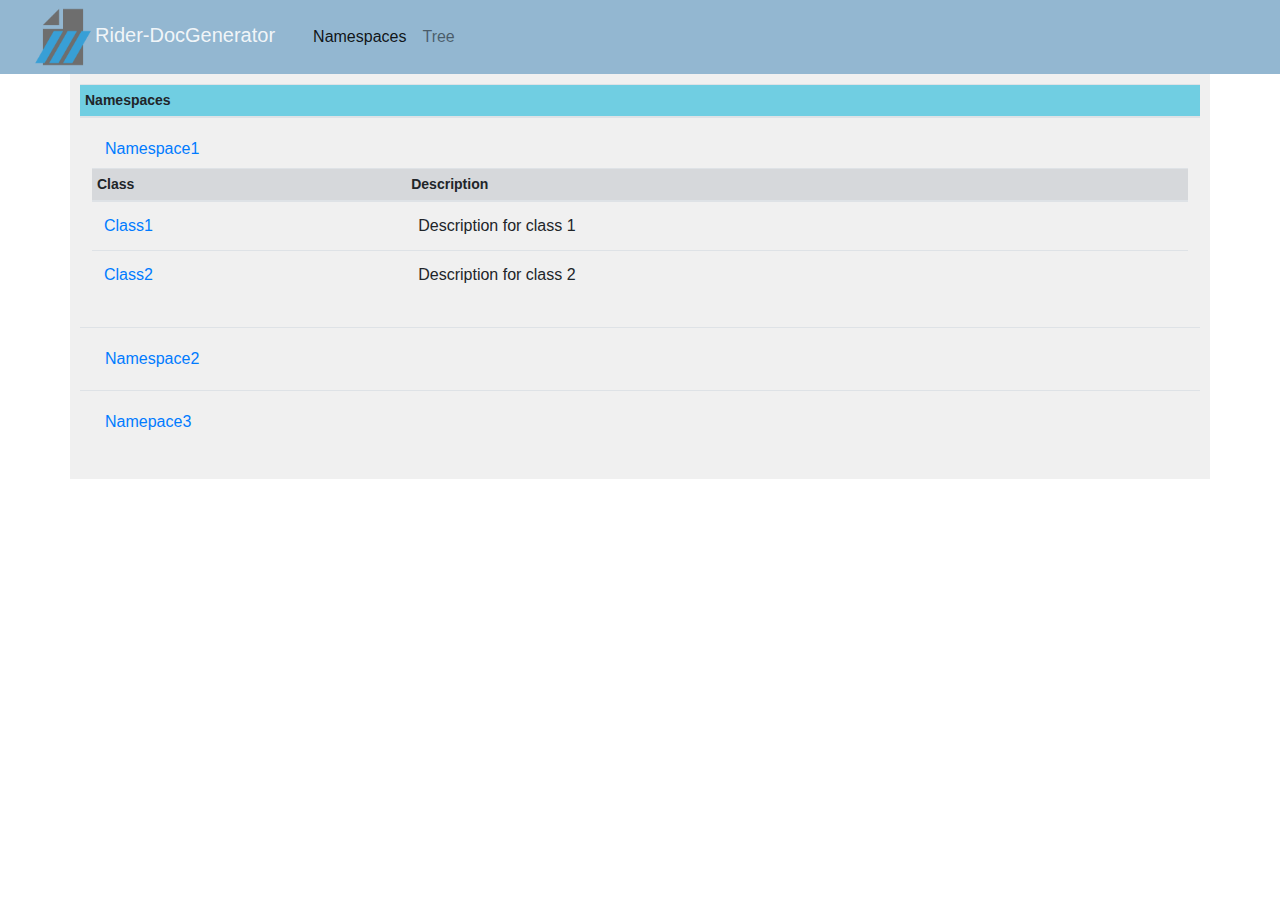
<file: docs/index.html>
<!DOCTYPE html>
<html>

<head>
    <meta charset="utf-8">
    <meta name="viewport" content="width=device-width, initial-scale=1.0, shrink-to-fit=no">
    <title>Rider-DocGenerator</title>
    <link rel="stylesheet" href="assets/bootstrap/css/bootstrap.min.css">
    <link rel="stylesheet" href="assets/css/styles.min.css">
</head>

<body>
    <nav class="navbar navbar-light navbar-expand-md" style="background-color: #93b7d1;padding-top: 0px;padding-bottom: 0px;">
        <div class="container-fluid"><a class="navbar-brand" href="./index.html" style="margin-right: 30px;color: rgba(254,254,254,0.9);"><img src="assets/img/pluginIcon.svg" width="64px">Rider-DocGenerator</a><button data-toggle="collapse" class="navbar-toggler" data-target="#navcol-1"><span class="sr-only">Toggle navigation</span><span class="navbar-toggler-icon"></span></button>
            <div
                class="collapse navbar-collapse" id="navcol-1">
                <ul class="nav navbar-nav">
                    <li class="nav-item" role="presentation"><a class="nav-link active" href="./namespace.html">Namespaces</a></li>
                    <li class="nav-item" role="presentation"><a class="nav-link" href="#">Tree</a></li>
                </ul>
        </div>
        </div>
    </nav>
    <div class="container" style="padding: 10px;background-color: rgba(0,0,0,0.06);">
        <div class="table-responsive">
            <table class="table">
                <thead>
                    <tr>
                        <th class="table-header-name">Namespaces
                            <header></header>
                            <header></header>
                        </th>
                    </tr>
                </thead>
                <tbody id="namespaces-table">
                    <tr id="template-stub">
                        <td>
                            <div><a class="btn btn-link" data-toggle="collapse" aria-expanded="true" aria-controls="collapse-1" href="#collapse-1" role="button">Namespace1</a>
                                <div class="collapse show" id="collapse-1">
                                    <div class="table-responsive">
                                        <table class="table">
                                            <thead>
                                                <tr>
                                                    <th class="table-secondary table-secondary-header">Class</th>
                                                    <th class="table-secondary table-secondary-header">Description</th>
                                                </tr>
                                            </thead>
                                            <tbody>
                                                <tr>
                                                    <td><a href="class.html">Class1</a></td>
                                                    <td>Description for class 1</td>
                                                </tr>
                                                <tr>
                                                    <td><a href="class.html">Class2</a></td>
                                                    <td>Description for class 2</td>
                                                </tr>
                                            </tbody>
                                        </table>
                                    </div>
                                </div>
                            </div>
                        </td>
                    </tr>
                    <tr id="template-stub">
                        <td>
                            <div><a class="btn btn-link" data-toggle="collapse" aria-expanded="false" aria-controls="collapse-2" href="#collapse-2" role="button">Namespace2</a>
                                <div class="collapse" id="collapse-2">
                                    <p>Collapse content.</p>
                                </div>
                            </div>
                        </td>
                    </tr>
                    <tr id="template-stub">
                        <td>
                            <div><a class="btn btn-link" data-toggle="collapse" aria-expanded="false" aria-controls="collapse-3" href="#collapse-3" role="button">Namepace3</a>
                                <div class="collapse" id="collapse-3">
                                    <p>Collapse content.</p>
                                </div>
                            </div>
                        </td>
                    </tr>
                </tbody>
            </table>
        </div>
    </div>
    <main></main>
    <script src="assets/js/jquery.min.js"></script>
    <script src="assets/bootstrap/js/bootstrap.min.js"></script>
</body>

</html>
</file>
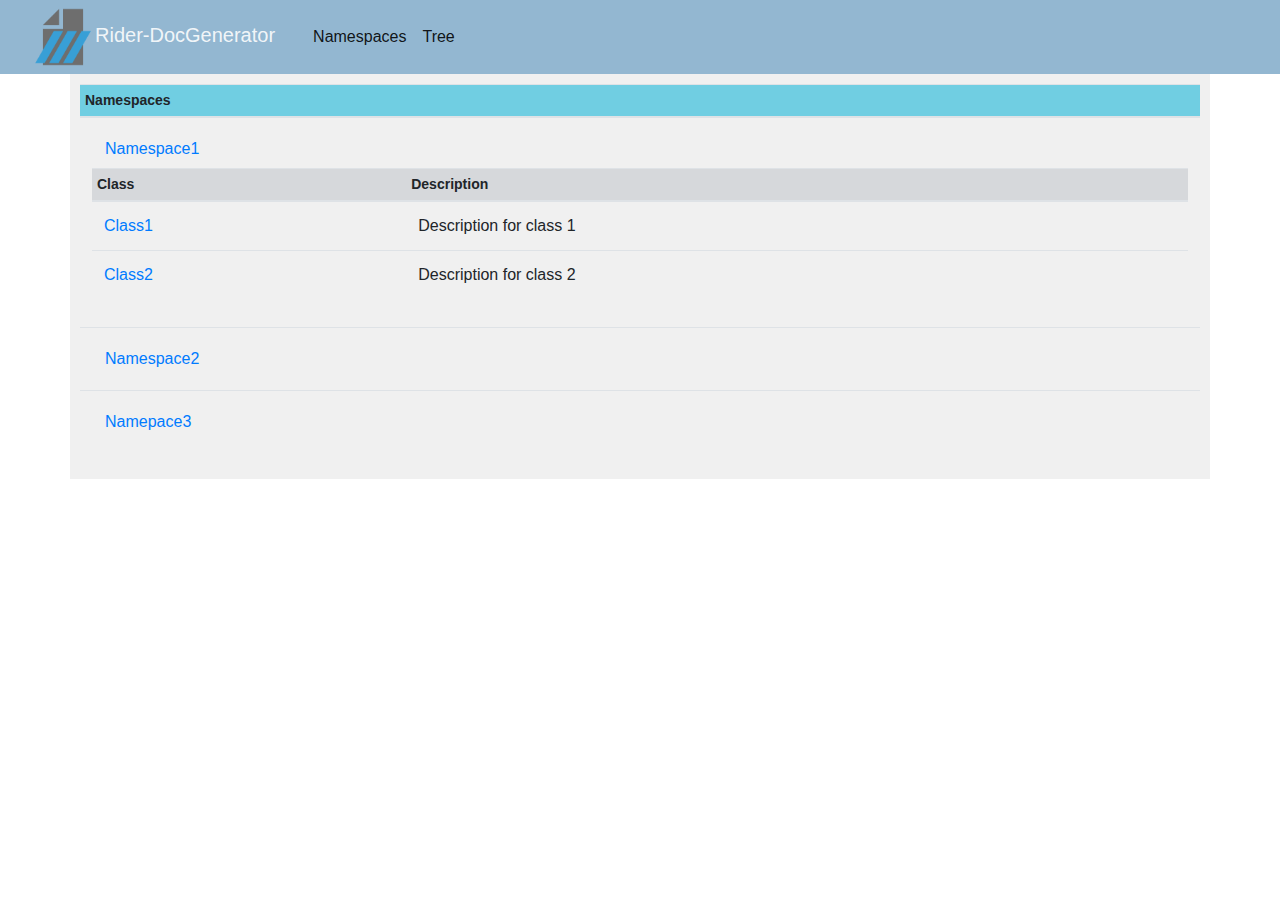
<file: src/main/resources/html_templates/index.html>
<!DOCTYPE html>
<html>

<head>
    <meta charset="utf-8">
    <meta name="viewport" content="width=device-width, initial-scale=1.0, shrink-to-fit=no">
    <title>Rider-DocGenerator</title>
    <link rel="stylesheet" href="assets/bootstrap/css/bootstrap.min.css">
    <link rel="stylesheet" href="assets/css/styles.min.css">
</head>

<body>
    <nav class="navbar navbar-light navbar-expand-md" style="background-color: #93b7d1;padding-top: 0px;padding-bottom: 0px;">
        <div class="container-fluid"><a class="navbar-brand" href="index.html" style="margin-right: 30px;color: rgba(254,254,254,0.9);"><img src="assets/img/pluginIcon.svg" width="64px">Rider-DocGenerator</a><button data-toggle="collapse" class="navbar-toggler" data-target="#navcol-1"><span class="sr-only">Toggle navigation</span><span class="navbar-toggler-icon"></span></button>
            <div
                class="collapse navbar-collapse" id="navcol-1">
                <ul class="nav navbar-nav">
                    <li class="nav-item" role="presentation"><a class="nav-link active" href="index.html">Namespaces</a></li>
                    <li class="nav-item" role="presentation"><a class="nav-link active" href="#">Tree</a></li>
                </ul>
        </div>
        </div>
    </nav>
    <div class="container" style="padding: 10px;background-color: rgba(0,0,0,0.06);">
        <div class="table-responsive">
            <table class="table">
                <thead>
                    <tr>
                        <th class="table-header-name">Namespaces
                            <header></header>
                            <header></header>
                        </th>
                    </tr>
                </thead>
                <tbody id="namespaces-table">
                    <tr id="template-stub">
                        <td>
                            <div><a class="btn btn-link" data-toggle="collapse" aria-expanded="true" aria-controls="collapse-1" href="#collapse-1" role="button">Namespace1</a>
                                <div class="collapse show" id="collapse-1">
                                    <div class="table-responsive">
                                        <table class="table">
                                            <thead>
                                                <tr>
                                                    <th class="table-secondary table-secondary-header">Class</th>
                                                    <th class="table-secondary table-secondary-header">Description</th>
                                                </tr>
                                            </thead>
                                            <tbody>
                                                <tr>
                                                    <td><a href="class.html">Class1</a></td>
                                                    <td>Description for class 1</td>
                                                </tr>
                                                <tr>
                                                    <td><a href="class.html">Class2</a></td>
                                                    <td>Description for class 2</td>
                                                </tr>
                                            </tbody>
                                        </table>
                                    </div>
                                </div>
                            </div>
                        </td>
                    </tr>
                    <tr id="template-stub">
                        <td>
                            <div><a class="btn btn-link" data-toggle="collapse" aria-expanded="false" aria-controls="collapse-2" href="#collapse-2" role="button">Namespace2</a>
                                <div class="collapse" id="collapse-2">
                                    <p>Collapse content.</p>
                                </div>
                            </div>
                        </td>
                    </tr>
                    <tr id="template-stub">
                        <td>
                            <div><a class="btn btn-link" data-toggle="collapse" aria-expanded="false" aria-controls="collapse-3" href="#collapse-3" role="button">Namepace3</a>
                                <div class="collapse" id="collapse-3">
                                    <p>Collapse content.</p>
                                </div>
                            </div>
                        </td>
                    </tr>
                </tbody>
            </table>
        </div>
    </div>
    <main></main>
    <script src="assets/js/jquery.min.js"></script>
    <script src="assets/bootstrap/js/bootstrap.min.js"></script>
</body>

</html>
</file>
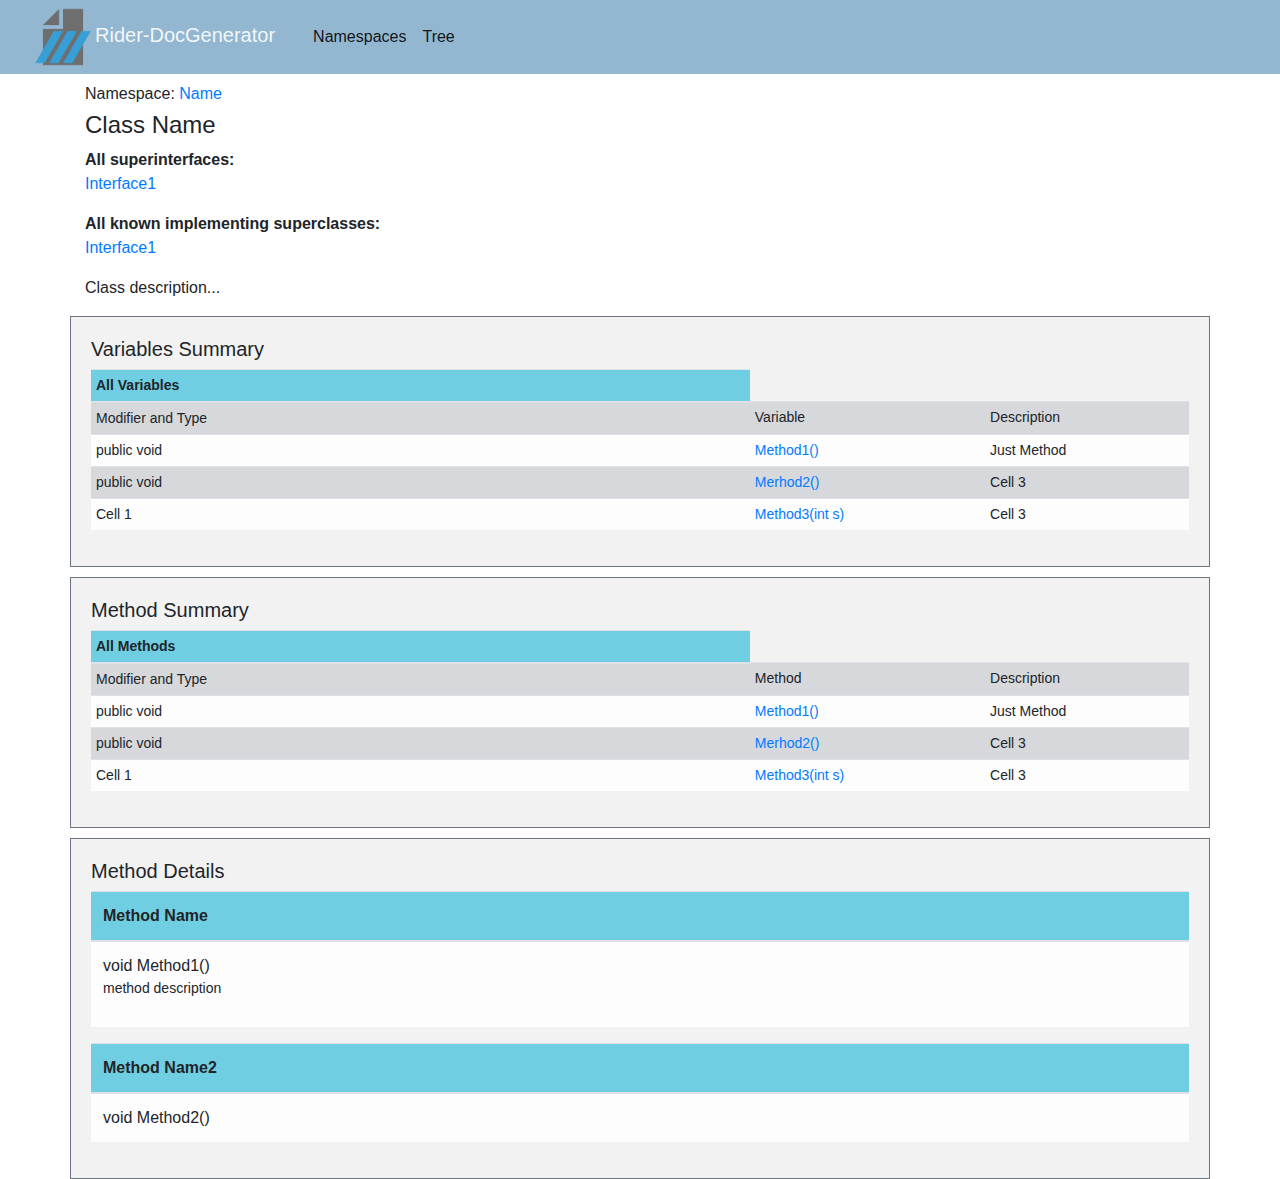
<file: docs/class.html>
<!DOCTYPE html>
<html>

<head>
    <meta charset="utf-8">
    <meta name="viewport" content="width=device-width, initial-scale=1.0, shrink-to-fit=no">
    <title>Rider-DocGenerator</title>
    <link rel="stylesheet" href="assets/bootstrap/css/bootstrap.min.css">
    <link rel="stylesheet" href="assets/css/styles.min.css">
</head>

<body>
    <nav class="navbar navbar-light navbar-expand-md" style="background-color: #93b7d1;padding-top: 0px;padding-bottom: 0px;">
        <div class="container-fluid"><a class="navbar-brand" href="./index.html" style="color: rgba(255,255,255,0.9);margin-right: 30px;"><img src="assets/img/pluginIcon.svg" width="64px">Rider-DocGenerator</a><button data-toggle="collapse" class="navbar-toggler" data-target="#navcol-1"><span class="sr-only">Toggle navigation</span><span class="navbar-toggler-icon"></span></button>
            <div
                class="collapse navbar-collapse" id="navcol-1">
                <ul class="nav navbar-nav">
                    <li class="nav-item" role="presentation"><a class="nav-link active" href="./index.html">Namespaces</a></li>
                    <li class="nav-item" role="presentation"><a class="nav-link active" href="#">Tree</a></li>
                </ul>
        </div>
        </div>
    </nav>
    <main>
        <div class="container">
            <h6 id="namespace-title" style="padding-top: 10px;">Namespace:&nbsp;<a id="template-stub" href="#">Name</a></h6>
            <h4 id="class-title">Class Name</h4>
            <div></div>
            <div>
                <p id="superinterfaces"><strong>All superinterfaces:&nbsp;</strong><br><a id="template-stub" href="#">Interface1</a></p>
                <p id="superclasses"><strong>All known implementing superclasses:&nbsp;</strong><br><a id="template-stub" href="#">Interface1</a></p>
            </div>
        </div>
    </main>
    <div class="container">
        <p id="description">Class description...</p>
    </div>
    <div class="container border rounded-0 border-secondary" style="padding: 20px;background-color: rgba(0,0,0,0.05);margin-bottom: 10px;">
        <h5>Variables Summary</h5>
        <div class="table-responsive">
            <table class="table">
                <thead>
                    <tr>
                        <th class="table-header-name">All Variables</th>
                    </tr>
                </thead>
                <tbody>
                    <tr id="table-variables-first-row">
                        <td class="table-secondary table-secondary-header">Modifier and Type</td>
                        <td class="table-secondary table-secondary-header">Variable</td>
                        <td class="table-secondary table-secondary-header">Description</td>
                    </tr>
                    <tr id="template-stub">
                        <td class="table-light table-secondary-header">public void</td>
                        <td class="table-light table-secondary-header"><a href="#">Method1()</a></td>
                        <td class="table-light table-secondary-header">Just Method</td>
                    </tr>
                    <tr id="template-stub">
                        <td class="table-secondary table-secondary-header">public void</td>
                        <td class="table-secondary table-secondary-header"><a href="#">Merhod2()</a></td>
                        <td class="table-secondary table-secondary-header">Cell 3</td>
                    </tr>
                    <tr id="template-stub">
                        <td class="table-light table-secondary-header">Cell 1</td>
                        <td class="table-light table-secondary-header"><a href="#">Method3(int s)</a></td>
                        <td class="table-light table-secondary-header">Cell 3</td>
                    </tr>
                </tbody>
            </table>
        </div>
    </div>
    <div class="container border rounded-0 border-secondary" style="padding: 20px;background-color: rgba(0,0,0,0.05);margin-bottom: 10px;">
        <h5>Method Summary</h5>
        <div class="table-responsive">
            <table class="table">
                <thead>
                    <tr>
                        <th class="table-header-name">All Methods</th>
                    </tr>
                </thead>
                <tbody>
                    <tr id="table-methods-first-row">
                        <td class="table-secondary table-secondary-header">Modifier and Type</td>
                        <td class="table-secondary table-secondary-header">Method</td>
                        <td class="table-secondary table-secondary-header">Description</td>
                    </tr>
                    <tr id="template-stub">
                        <td class="table-light table-secondary-header">public void</td>
                        <td class="table-light table-secondary-header"><a href="#">Method1()</a></td>
                        <td class="table-light table-secondary-header">Just Method</td>
                    </tr>
                    <tr id="template-stub">
                        <td class="table-secondary table-secondary-header">public void</td>
                        <td class="table-secondary table-secondary-header"><a href="#">Merhod2()</a></td>
                        <td class="table-secondary table-secondary-header">Cell 3</td>
                    </tr>
                    <tr id="template-stub">
                        <td class="table-light table-secondary-header">Cell 1</td>
                        <td class="table-light table-secondary-header"><a href="#">Method3(int s)</a></td>
                        <td class="table-light table-secondary-header">Cell 3</td>
                    </tr>
                </tbody>
            </table>
        </div>
    </div>
    <div class="container border rounded-0 border-secondary" style="padding: 20px;background-color: rgba(0,0,0,0.05);margin-top: 10px;">
        <h5 id="method-details">Method Details</h5>
        <div class="table-responsive">
            <table class="table">
                <thead>
                    <tr>
                        <th class="table-info" style="background-color: rgb(112,206,226);">Method Name</th>
                    </tr>
                </thead>
                <tbody>
                    <tr>
                        <td class="table-light">void Method1()
                            <p style="font-size: 14px;">method description</p>
                        </td>
                    </tr>
                    <tr></tr>
                </tbody>
            </table>
        </div>
        <div class="table-responsive">
            <table class="table">
                <thead>
                    <tr>
                        <th class="table-info" style="background-color: rgb(112,206,226);">Method Name2</th>
                    </tr>
                </thead>
                <tbody>
                    <tr>
                        <td class="table-light">void Method2()</td>
                    </tr>
                    <tr></tr>
                </tbody>
            </table>
        </div>
    </div>
    <script src="assets/js/jquery.min.js"></script>
    <script src="assets/bootstrap/js/bootstrap.min.js"></script>
</body>

</html>
</file>
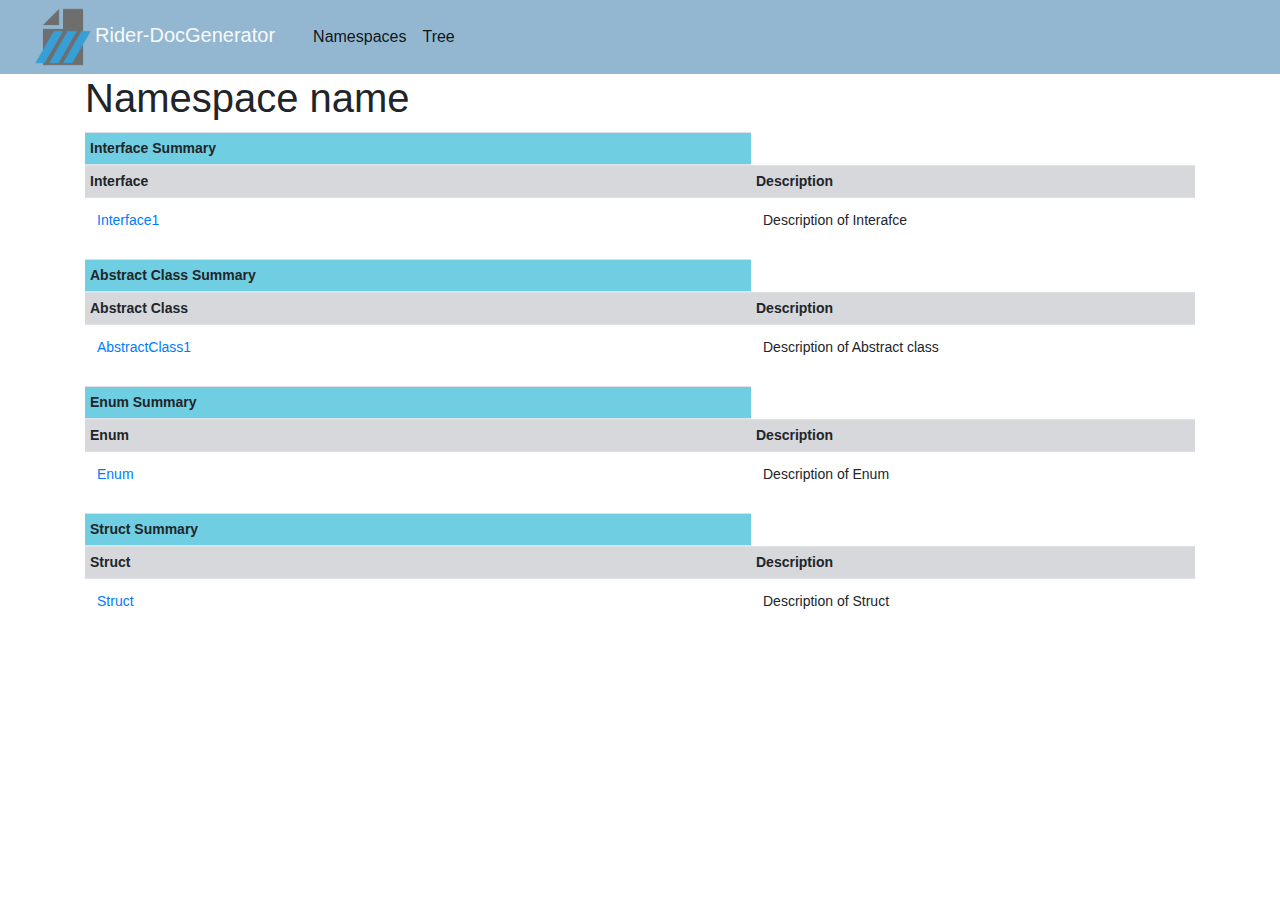
<file: docs/namespace.html>
<!DOCTYPE html>
<html>

<head>
    <meta charset="utf-8">
    <meta name="viewport" content="width=device-width, initial-scale=1.0, shrink-to-fit=no">
    <title>Rider-DocGenerator</title>
    <link rel="stylesheet" href="assets/bootstrap/css/bootstrap.min.css">
    <link rel="stylesheet" href="assets/css/styles.min.css">
</head>

<body>
    <nav class="navbar navbar-light navbar-expand-md" style="background-color: #93b7d1;padding-top: 0px;padding-bottom: 0px;">
        <div class="container-fluid"><a class="navbar-brand text-light" href="./index.html" style="margin-right: 30px;"><img src="assets/img/pluginIcon.svg" width="64px">Rider-DocGenerator</a><button data-toggle="collapse" class="navbar-toggler" data-target="#navcol-1"><span class="sr-only">Toggle navigation</span><span class="navbar-toggler-icon"></span></button>
            <div
                class="collapse navbar-collapse" id="navcol-1">
                <ul class="nav navbar-nav">
                    <li class="nav-item" role="presentation"><a class="nav-link active" href="./index.html">Namespaces</a></li>
                    <li class="nav-item" role="presentation"><a class="nav-link active" href="#">Tree</a></li>
                </ul>
        </div>
        </div>
    </nav>
    <main>
        <div class="container" id="heading-container">
            <h1 id="namespace-title">Namespace name</h1>
        </div>
        <div class="container" id="template-stub">
            <div class="table-responsive" style="margin-top: 10px;">
                <table class="table">
                    <thead>
                        <tr>
                            <th class="table-header-name">Interface Summary</th>
                        </tr>
                    </thead>
                    <tbody>
                        <tr>
                            <td class="table-secondary table-secondary-header"><strong>Interface</strong></td>
                            <td class="table-secondary table-secondary-header"><strong>Description</strong></td>
                        </tr>
                        <tr id="template-stub">
                            <td style="font-size: 14px;"><a href="class.html">Interface1</a></td>
                            <td style="font-size: 14px;">Description of Interafce</td>
                        </tr>
                    </tbody>
                </table>
            </div>
        </div>
        <div class="container" id="template-stub">
            <div class="table-responsive">
                <table class="table">
                    <thead>
                        <tr>
                            <th class="table-header-name">Abstract Class Summary</th>
                        </tr>
                    </thead>
                    <tbody>
                        <tr>
                            <td class="table-secondary table-secondary-header"><strong>Abstract Class</strong></td>
                            <td class="table-secondary table-secondary-header"><strong>Description</strong></td>
                        </tr>
                        <tr id="template-stub">
                            <td style="font-size: 14px;"><a href="class.html">AbstractClass1</a></td>
                            <td style="font-size: 14px;">Description of Abstract class<br></td>
                        </tr>
                    </tbody>
                </table>
            </div>
        </div>
        <div class="container" id="template-stub">
            <div class="table-responsive">
                <table class="table">
                    <thead>
                        <tr>
                            <th class="table-header-name">Enum Summary</th>
                        </tr>
                    </thead>
                    <tbody>
                        <tr>
                            <td class="table-secondary table-secondary-header"><strong>Enum</strong></td>
                            <td class="table-secondary table-secondary-header"><strong>Description</strong></td>
                        </tr>
                        <tr id="template-stub">
                            <td style="font-size: 14px;"><a href="class.html">Enum</a></td>
                            <td style="font-size: 14px;">Description of Enum<br></td>
                        </tr>
                    </tbody>
                </table>
            </div>
        </div>
        <div class="container" id="template-stub">
            <div class="table-responsive">
                <table class="table">
                    <thead>
                        <tr>
                            <th class="table-header-name">Struct Summary</th>
                        </tr>
                    </thead>
                    <tbody>
                        <tr>
                            <td class="table-secondary table-secondary-header"><strong>Struct</strong></td>
                            <td class="table-secondary table-secondary-header"><strong>Description</strong></td>
                        </tr>
                        <tr id="template-stub">
                            <td style="font-size: 14px;"><a href="class.html">Struct</a></td>
                            <td style="font-size: 14px;">Description of Struct<br></td>
                        </tr>
                    </tbody>
                </table>
            </div>
        </div>
    </main>
    <script src="assets/js/jquery.min.js"></script>
    <script src="assets/bootstrap/js/bootstrap.min.js"></script>
</body>

</html>
</file>
<file: docs/assets/css/styles.min.css>
.table-header-name,table-header-name{background-color:#70cee2;width:60%}table-header-name{font-size:14px;padding:5px}.table-header-name,.table-secondary-header{font-size:14px;padding:5px!important},html a{color:#26547c}
</file>
<file: src/main/resources/html_templates/assets/css/styles.min.css>
.table-header-name,table-header-name{background-color:#70cee2;width:60%}table-header-name{font-size:14px;padding:5px}.table-header-name,.table-secondary-header{font-size:14px;padding:5px!important},html a{color:#26547c}
</file>
